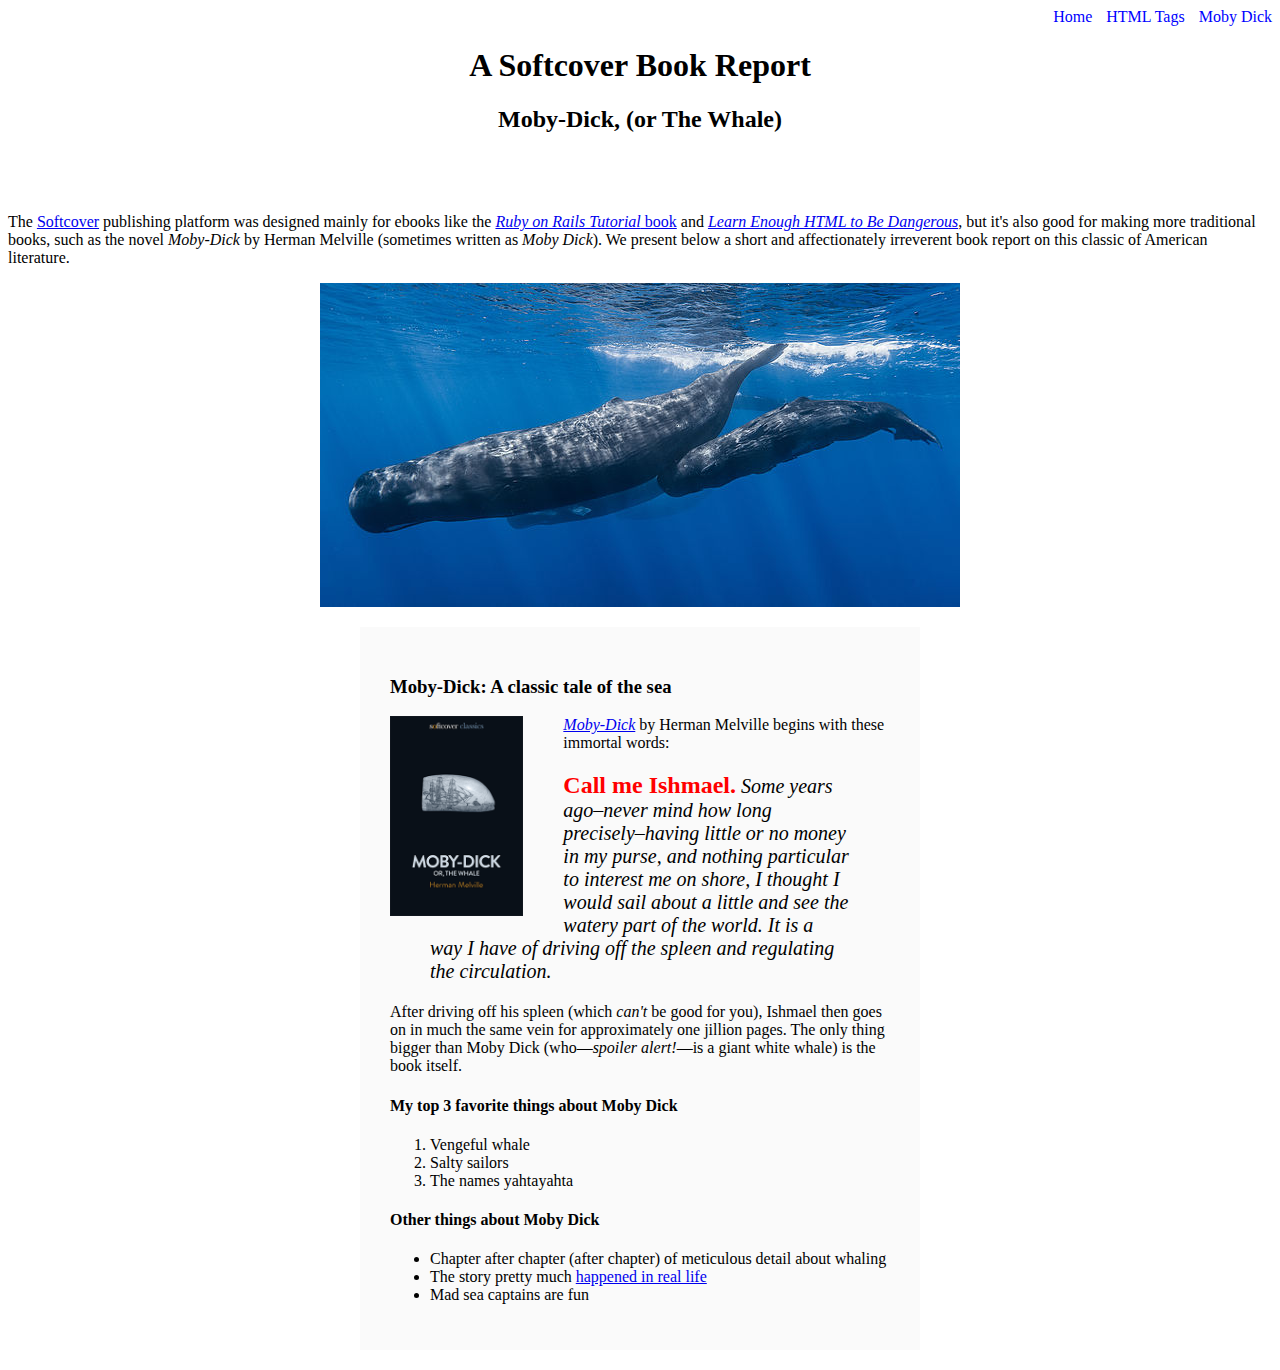
<file: moby_dick.html>
<!DOCTYPE html>
<html lang="en" dir="ltr">
  <head>
    <title>Moby Dick</title>
    <meta charset="utf-8">
    <link rel="stylesheet" href="css/main.css">
  </head>
  <body>

    <div id="main-nav" style="text-align: right">
      <a href="index.html" class="nav-menu">Home</a>
      <a href="tags.html" class="nav-spacing">HTML Tags</a>
      <a href="moby_dick.html" class="nav-spacing">Moby Dick</a>
    </div>

    <header style="text-align: center; margin: 0 0 80px">
      <h1>A Softcover Book Report</h1>
      <h2>Moby-Dick, (or The Whale)</h2>
    </header>

    <div
      <p>
        The <a href="https://www.softcover.io/">Softcover</a> publishing platform
        was designed mainly for ebooks like the
        <a href="https://railstutorial.org/book"><em>Ruby on Rails Tutorial</em>
        book</a> and <a href="https://learnenough.com/html"><em>Learn Enough
        HTML to Be Dangerous</em></a>, but it's also good for making more
        traditional books, such as the novel <em>Moby-Dick</em> by Herman
        Melville (sometimes written as <em>Moby Dick</em>). We present below a
        short and affectionately irreverent book report on this classic of
        American literature.
      </p>
    </div>

    <a href="https://commons.wikimedia.org/wiki/File:Sperm_whale_pod.jpg" target="_blank" rel="noopener" ><img src="images/sperm_whales.jpg" style="display: block; margin: 0 auto;" alt="sperm whale"></a>

    <div style="width: 500px; margin: 20px auto; padding: 30px; background-color: #fafafa">

      <h3>Moby-Dick: A classic tale of the sea</h3>

      <a href="https://www.softcover.io/read/6070fb03/moby-dick" target="_blank" rel="noopener"><img src="images/moby_dick.png" alt="Moby Dick" height="200px" style="float: left; margin-right: 40px">
      </a>
      <p>
        <a href="https://www.softcover.io/read/6070fb03/moby-dick" target="_blank"
          rel="noopener"><em>Moby-Dick</em></a>
        by Herman Melville begins with these immortal words:
      </p>

      <blockquote style="font-style: italic; font-size: 20px">
        <p>
          <span style="font-style: normal; font-size: 24px; font-weight: bold; color: #ff0000;">Call me Ishmael.</span> Some years ago–never mind how long
          precisely–having little or no money in my purse, and nothing
          particular to interest me on shore, I thought I would sail about a
          little and see the watery part of the world. It is a way I have of
          driving off the spleen and regulating the circulation.
        </p>
      </blockquote>

      <p>
        After driving off his spleen (which <em>can't</em> be good for you),
        Ishmael then goes on in much the same vein for approximately one
        jillion pages. The only thing bigger than Moby Dick (who&mdash;<em>spoiler
        alert!</em>&mdash;is a giant white whale) is the book itself.
      </p>

      <h4>My top 3 favorite things about Moby Dick</h4>

      <ol>
        <li>Vengeful whale</li>
        <li>Salty sailors</li>
        <li>The names yahtayahta</li>
      </ol>

      <h4>Other things about Moby Dick</h4>

      <ul>
        <li>Chapter after chapter (after chapter) of meticulous detail about whaling</li>
        <li>The story pretty much <a href="https://en.wikipedia.org/wiki/Essex_(whaleship)" target="_blank" rel="noopener">happened in real life</a></li>
      <li>Mad sea captains are fun</li>
      </ul>

    </div>

  </body>
</html>
</file>
<file: css/main.css>
.nav-menu {
  text-decoration: none;
  color: blue;
}
.nav-spacing {
  margin-left: 10px;
  text-decoration: none;
  color: blue;
}
.image-link {
  text-decoration: none;
}
.padding {
  padding: 10px
}
.moby-header {
  text-align: center;
  margin: 0 0 80px;
}
.moby-sperm-whale {
  display: block;
  margin: 0 auto
}
.moby-classic-tale {
  width: 500px;
  margin: 20px auto;
  padding: 30px;
  background-color: #fafafa;
}
.moby-dick {
  float: left;
  margin-right: 40px;
}
.moby-block {
  font-style: italic;
  font-size: 20px;
}
.moby-span {
  style="font-style: normal;
  font-size: 24px;
  font-weight: bold;
  color: #ff0000;
}
</file>
